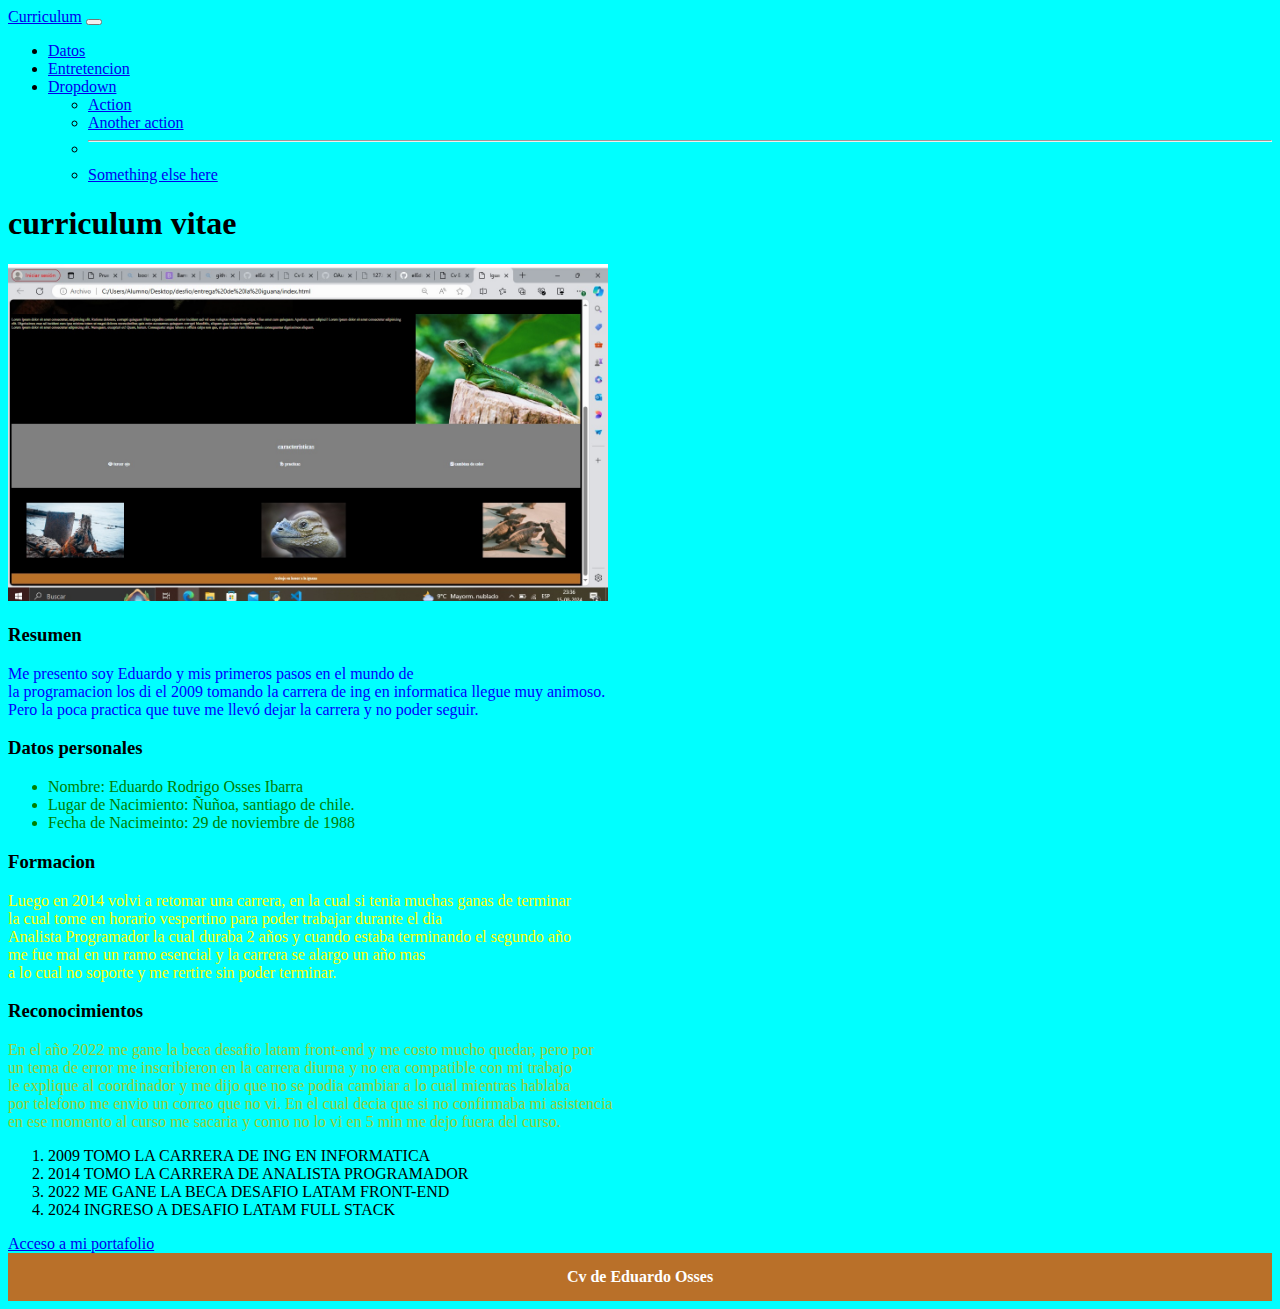
<file: index.html>
<!DOCTYPE html>
<html lang="en">
<head>
    <meta charset="UTF-8">
    <meta name="viewport" content="width=device-width, initial-scale=1.0">
    <title>Cv Eduardo Osses</title>
    <link rel="stylesheet" href="./assets/css/style.css">
    <link rel="stylesheet" href="https://cdnjs.cloudflare.com/ajax/libs/font-awesome/6.5.1/css/all.min.css"
    integrity="sha512-DTOQO9RWCH3ppGqcWaEA1BIZOC6xxalwEsw9c2QQeAIftl+Vegovlnee1c9QX4TctnWMn13TZye+giMm8e2LwA=="
    crossorigin="anonymous" referrerpolicy="no-referrer" />

    <link href="https://cdn.jsdelivr.net/npm/bootstrap@5.2.3/dist/css/bootstrap.min.css" rel="stylesheet"
    integrity="sha384-rbsA2VBKQhggwzxH7pPCaAqO46MgnOM80zW1RWuH61DGLwZJEdK2Kadq2F9CUG65" crossorigin="anonymous">

    
</head>
<body class="body">

    <nav class="navbar navbar-expand-lg bg-body-tertiary">
        <div class="container-fluid">
          <a class="navbar-brand" href="#">Curriculum</a>
          <button class="navbar-toggler" type="button" data-bs-toggle="collapse" data-bs-target="#navbarSupportedContent" aria-controls="navbarSupportedContent" aria-expanded="false" aria-label="Toggle navigation">
            <span class="navbar-toggler-icon"></span>
          </button>
          <div class="collapse navbar-collapse" id="navbarSupportedContent">
            <ul class="navbar-nav me-auto mb-2 mb-lg-0">
              <li class="nav-item">
                <a class="nav-link active" aria-current="page" href="#">Datos</a>
              </li>
              <li class="nav-item">
                <a class="nav-link" href="#">Entretencion</a>
              </li>
              <li class="nav-item dropdown">
                <a class="nav-link dropdown-toggle" href="#" role="button" data-bs-toggle="dropdown" aria-expanded="false">
                  Dropdown
                </a>
                <ul class="dropdown-menu">
                  <li><a class="dropdown-item" href="#">Action</a></li>
                  <li><a class="dropdown-item" href="#">Another action</a></li>
                  <li><hr class="dropdown-divider"></li>
                  <li><a class="dropdown-item" href="#">Something else here</a></li>
                </ul>
              </li>
             
            </ul>
            
          </div>
        </div>
      </nav>


      <h1>curriculum vitae</h1>

      <img width="600" src="./assets/img/iguana.jpg" alt="foto de la entrega de la iguana">
  
    
  
      <h3>Resumen</h3>
  
      <p class="texto">
          Me presento soy Eduardo y mis primeros pasos en el mundo de <br> la programacion los di el 2009 
          tomando la carrera de ing en informatica llegue muy animoso. <br> Pero la poca  practica que tuve me llevó
          dejar la carrera y no poder seguir.
      </p>
  
  
  <h3>Datos personales</h3>
  <ul class="datos">
      <li>Nombre: Eduardo Rodrigo Osses Ibarra</li>
      <li>Lugar de Nacimiento: Ñuñoa, santiago de chile.</li>
      <li>Fecha de Nacimeinto: 29 de noviembre de 1988</li>
  </ul>
  
  <h3>Formacion</h3>
  
  <p class="texto2">
      Luego en 2014 volvi a retomar una carrera, en la cual si tenia muchas ganas de terminar <br>
      la cual tome en horario vespertino para poder trabajar durante el dia <br>
      Analista Programador la cual duraba 2 años y cuando estaba terminando el segundo año <br>
      me fue mal en un ramo esencial y la carrera se alargo un año mas <br>
      a lo cual no soporte y me rertire sin poder terminar.
  </p>
  
  <h3>Reconocimientos</h3>
  
  <p class="texto3">
      En el año 2022 me gane la beca desafio latam front-end y me costo mucho quedar, pero por <br>
      un tema de error me inscribieron en la carrera diurna y no era compatible con mi trabajo <br>
      le explique al coordinador y me dijo que no se podia cambiar a lo cual mientras hablaba <br>
      por telefono me envio un correo que no vi. En el cual decia que si no confirmaba mi asistencia <br>
      en ese momento al curso me sacaria y como no lo vi en 5 min me dejo fuera del curso.
  
  
  </p>
  <ol>
      <li>2009 TOMO LA CARRERA DE ING EN INFORMATICA</li>
      <li>2014 TOMO LA CARRERA DE ANALISTA PROGRAMADOR</li>
      <li>2022 ME GANE LA BECA DESAFIO LATAM FRONT-END</li>
      <li>2024 INGRESO A DESAFIO LATAM FULL STACK</li>
  </ol>


  <a target="_blank" href="./portafolio.html">Acceso a mi portafolio</a>


  <div class="footer">Cv de Eduardo Osses</div>
    
</body>
</html>
</file>
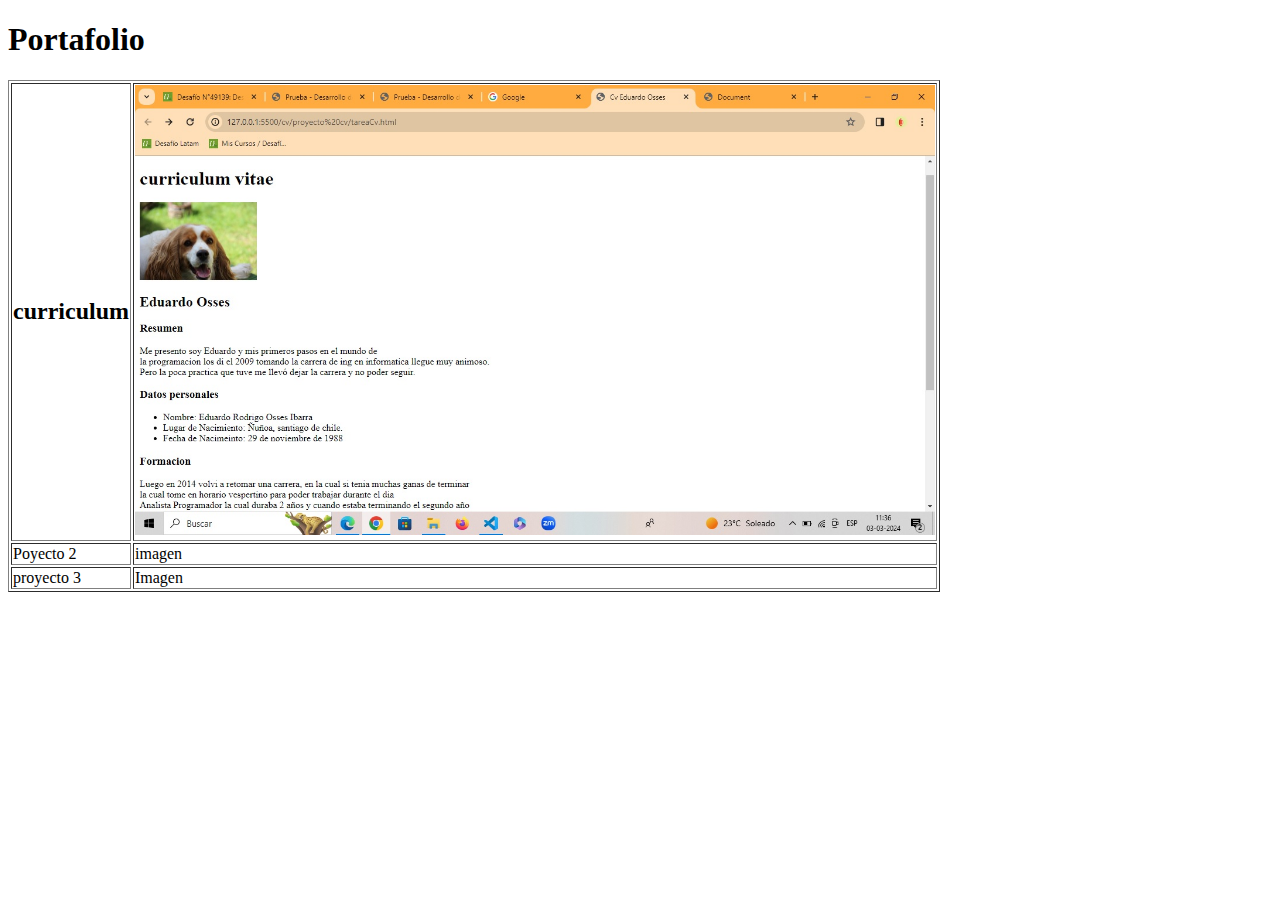
<file: portafolio.html>
<!DOCTYPE html>
<html lang="en">
<head>
    <meta charset="UTF-8">
    <meta name="viewport" content="width=device-width, initial-scale=1.0">
    <title>portafolio</title>
    <link rel="shortcut icon" href="./assets/img/perro.jpg" type="image/x-icon">
</head>
<body>

    <h1>Portafolio</h1>

    <table border="1"> 
 

        <tr>
            <td>
                <h2>curriculum</h2>
            </td>
            <td><img width="800" src="./assets/img/fotoCv.jpg" alt=""></td>
        </tr>
        <tr>
            <td>Poyecto 2</td>
            <td>imagen</td>
        </tr>
        <tr>
            <td>proyecto 3
             <td>Imagen</td>   
            </td>
        </tr>
    </table>
    
</body>
</html>
</file>
<file: assets/css/style.css>
.texto{
    color: blue;
}

.datos{
    color: green;
}

.texto2{
    color: yellow;
}

.body{
    background-color: aqua;
}

.texto3{
    color: yellowgreen;
}

.footer {
    height: 3em;
    line-height: 3em;
    background-color: rgb(185, 112, 41);
    color: white;
    text-align: center;
    font-weight: 900;
    }
</file>
